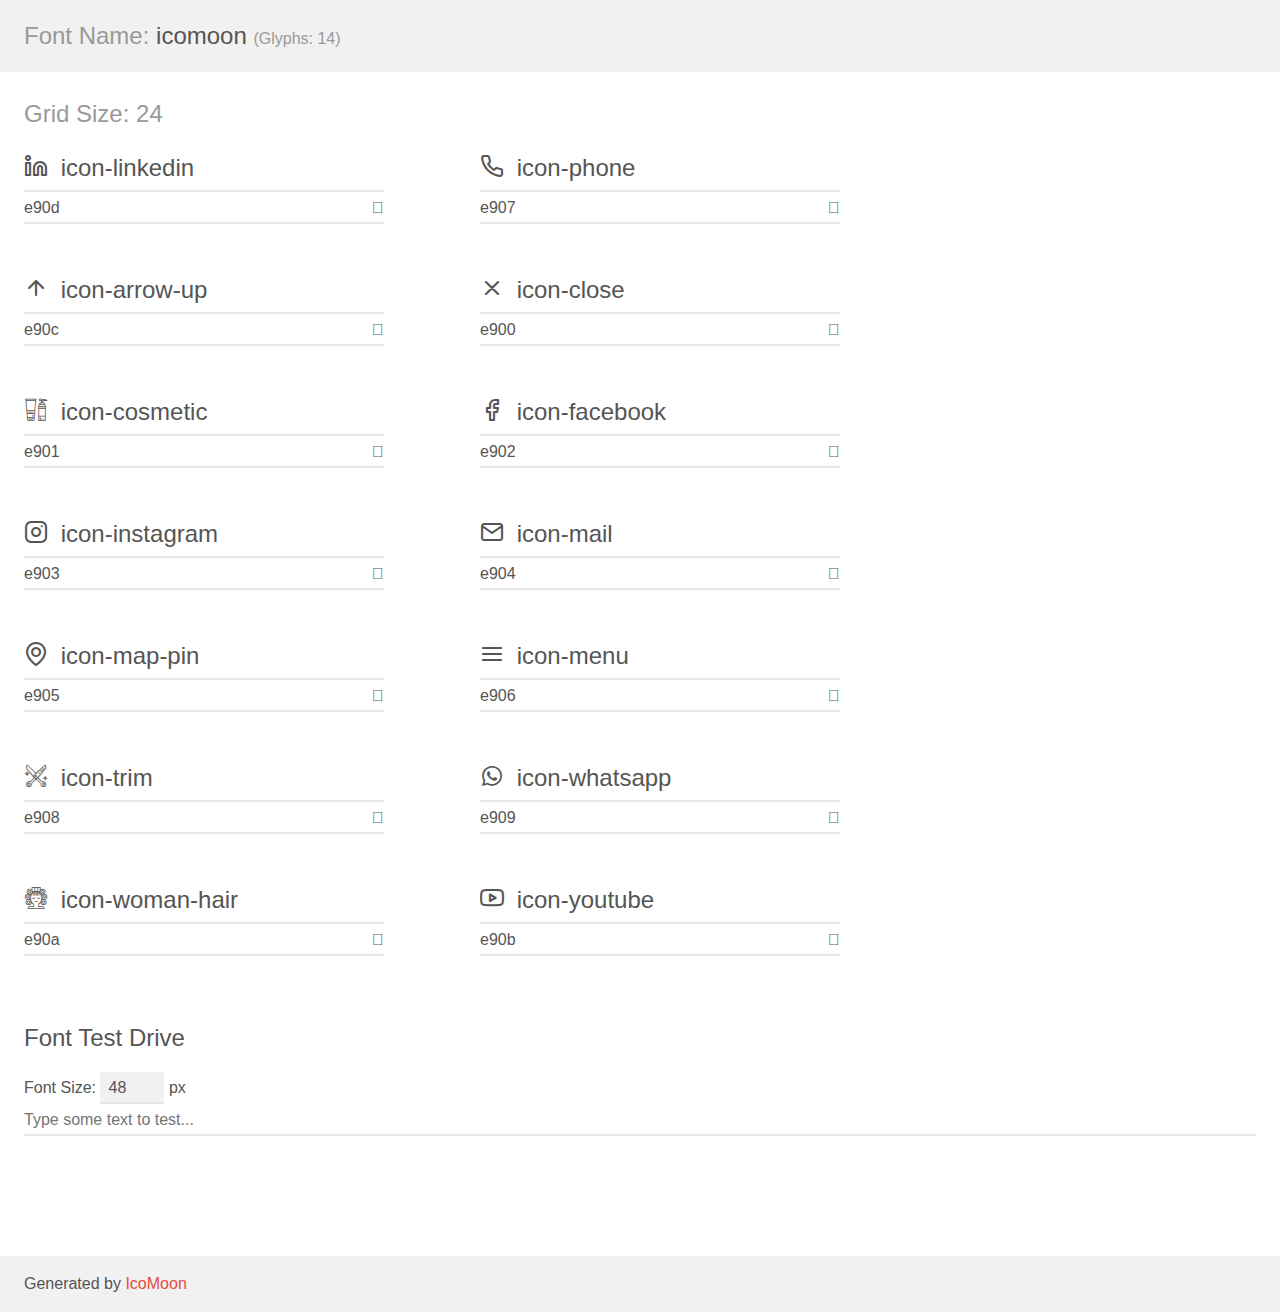
<file: assets/demo.html>
<!doctype html>
<html>
<head>
    <meta charset="utf-8">
    <title>IcoMoon Demo</title>
    <meta name="description" content="An Icon Font Generated By IcoMoon.io">
    <meta name="viewport" content="width=device-width, initial-scale=1">
    <link rel="stylesheet" href="demo-files/demo.css">
    <link rel="stylesheet" href="style.css"></head>
<body>
    <div class="bgc1 clearfix">
        <h1 class="mhmm mvm"><span class="fgc1">Font Name:</span> icomoon <small class="fgc1">(Glyphs:&nbsp;14)</small></h1>
    </div>
    <div class="clearfix mhl ptl">
        <h1 class="mvm mtn fgc1">Grid Size: 24</h1>
        <div class="glyph fs1">
            <div class="clearfix bshadow0 pbs">
                <span class="icon-linkedin"></span>
                <span class="mls"> icon-linkedin</span>
            </div>
            <fieldset class="fs0 size1of1 clearfix hidden-false">
                <input type="text" readonly value="e90d" class="unit size1of2" />
                <input type="text" maxlength="1" readonly value="&#xe90d;" class="unitRight size1of2 talign-right" />
            </fieldset>
            <div class="fs0 bshadow0 clearfix hidden-true">
                <span class="unit pvs fgc1">liga: </span>
                <input type="text" readonly value="" class="liga unitRight" />
            </div>
        </div>
        <div class="glyph fs1">
            <div class="clearfix bshadow0 pbs">
                <span class="icon-phone"></span>
                <span class="mls"> icon-phone</span>
            </div>
            <fieldset class="fs0 size1of1 clearfix hidden-false">
                <input type="text" readonly value="e907" class="unit size1of2" />
                <input type="text" maxlength="1" readonly value="&#xe907;" class="unitRight size1of2 talign-right" />
            </fieldset>
            <div class="fs0 bshadow0 clearfix hidden-true">
                <span class="unit pvs fgc1">liga: </span>
                <input type="text" readonly value="" class="liga unitRight" />
            </div>
        </div>
        <div class="glyph fs1">
            <div class="clearfix bshadow0 pbs">
                <span class="icon-arrow-up"></span>
                <span class="mls"> icon-arrow-up</span>
            </div>
            <fieldset class="fs0 size1of1 clearfix hidden-false">
                <input type="text" readonly value="e90c" class="unit size1of2" />
                <input type="text" maxlength="1" readonly value="&#xe90c;" class="unitRight size1of2 talign-right" />
            </fieldset>
            <div class="fs0 bshadow0 clearfix hidden-true">
                <span class="unit pvs fgc1">liga: </span>
                <input type="text" readonly value="" class="liga unitRight" />
            </div>
        </div>
        <div class="glyph fs1">
            <div class="clearfix bshadow0 pbs">
                <span class="icon-close"></span>
                <span class="mls"> icon-close</span>
            </div>
            <fieldset class="fs0 size1of1 clearfix hidden-false">
                <input type="text" readonly value="e900" class="unit size1of2" />
                <input type="text" maxlength="1" readonly value="&#xe900;" class="unitRight size1of2 talign-right" />
            </fieldset>
            <div class="fs0 bshadow0 clearfix hidden-true">
                <span class="unit pvs fgc1">liga: </span>
                <input type="text" readonly value="" class="liga unitRight" />
            </div>
        </div>
        <div class="glyph fs1">
            <div class="clearfix bshadow0 pbs">
                <span class="icon-cosmetic"></span>
                <span class="mls"> icon-cosmetic</span>
            </div>
            <fieldset class="fs0 size1of1 clearfix hidden-false">
                <input type="text" readonly value="e901" class="unit size1of2" />
                <input type="text" maxlength="1" readonly value="&#xe901;" class="unitRight size1of2 talign-right" />
            </fieldset>
            <div class="fs0 bshadow0 clearfix hidden-true">
                <span class="unit pvs fgc1">liga: </span>
                <input type="text" readonly value="" class="liga unitRight" />
            </div>
        </div>
        <div class="glyph fs1">
            <div class="clearfix bshadow0 pbs">
                <span class="icon-facebook"></span>
                <span class="mls"> icon-facebook</span>
            </div>
            <fieldset class="fs0 size1of1 clearfix hidden-false">
                <input type="text" readonly value="e902" class="unit size1of2" />
                <input type="text" maxlength="1" readonly value="&#xe902;" class="unitRight size1of2 talign-right" />
            </fieldset>
            <div class="fs0 bshadow0 clearfix hidden-true">
                <span class="unit pvs fgc1">liga: </span>
                <input type="text" readonly value="" class="liga unitRight" />
            </div>
        </div>
        <div class="glyph fs1">
            <div class="clearfix bshadow0 pbs">
                <span class="icon-instagram"></span>
                <span class="mls"> icon-instagram</span>
            </div>
            <fieldset class="fs0 size1of1 clearfix hidden-false">
                <input type="text" readonly value="e903" class="unit size1of2" />
                <input type="text" maxlength="1" readonly value="&#xe903;" class="unitRight size1of2 talign-right" />
            </fieldset>
            <div class="fs0 bshadow0 clearfix hidden-true">
                <span class="unit pvs fgc1">liga: </span>
                <input type="text" readonly value="" class="liga unitRight" />
            </div>
        </div>
        <div class="glyph fs1">
            <div class="clearfix bshadow0 pbs">
                <span class="icon-mail"></span>
                <span class="mls"> icon-mail</span>
            </div>
            <fieldset class="fs0 size1of1 clearfix hidden-false">
                <input type="text" readonly value="e904" class="unit size1of2" />
                <input type="text" maxlength="1" readonly value="&#xe904;" class="unitRight size1of2 talign-right" />
            </fieldset>
            <div class="fs0 bshadow0 clearfix hidden-true">
                <span class="unit pvs fgc1">liga: </span>
                <input type="text" readonly value="" class="liga unitRight" />
            </div>
        </div>
        <div class="glyph fs1">
            <div class="clearfix bshadow0 pbs">
                <span class="icon-map-pin"></span>
                <span class="mls"> icon-map-pin</span>
            </div>
            <fieldset class="fs0 size1of1 clearfix hidden-false">
                <input type="text" readonly value="e905" class="unit size1of2" />
                <input type="text" maxlength="1" readonly value="&#xe905;" class="unitRight size1of2 talign-right" />
            </fieldset>
            <div class="fs0 bshadow0 clearfix hidden-true">
                <span class="unit pvs fgc1">liga: </span>
                <input type="text" readonly value="" class="liga unitRight" />
            </div>
        </div>
        <div class="glyph fs1">
            <div class="clearfix bshadow0 pbs">
                <span class="icon-menu"></span>
                <span class="mls"> icon-menu</span>
            </div>
            <fieldset class="fs0 size1of1 clearfix hidden-false">
                <input type="text" readonly value="e906" class="unit size1of2" />
                <input type="text" maxlength="1" readonly value="&#xe906;" class="unitRight size1of2 talign-right" />
            </fieldset>
            <div class="fs0 bshadow0 clearfix hidden-true">
                <span class="unit pvs fgc1">liga: </span>
                <input type="text" readonly value="" class="liga unitRight" />
            </div>
        </div>
        <div class="glyph fs1">
            <div class="clearfix bshadow0 pbs">
                <span class="icon-trim"></span>
                <span class="mls"> icon-trim</span>
            </div>
            <fieldset class="fs0 size1of1 clearfix hidden-false">
                <input type="text" readonly value="e908" class="unit size1of2" />
                <input type="text" maxlength="1" readonly value="&#xe908;" class="unitRight size1of2 talign-right" />
            </fieldset>
            <div class="fs0 bshadow0 clearfix hidden-true">
                <span class="unit pvs fgc1">liga: </span>
                <input type="text" readonly value="" class="liga unitRight" />
            </div>
        </div>
        <div class="glyph fs1">
            <div class="clearfix bshadow0 pbs">
                <span class="icon-whatsapp"></span>
                <span class="mls"> icon-whatsapp</span>
            </div>
            <fieldset class="fs0 size1of1 clearfix hidden-false">
                <input type="text" readonly value="e909" class="unit size1of2" />
                <input type="text" maxlength="1" readonly value="&#xe909;" class="unitRight size1of2 talign-right" />
            </fieldset>
            <div class="fs0 bshadow0 clearfix hidden-true">
                <span class="unit pvs fgc1">liga: </span>
                <input type="text" readonly value="" class="liga unitRight" />
            </div>
        </div>
        <div class="glyph fs1">
            <div class="clearfix bshadow0 pbs">
                <span class="icon-woman-hair"></span>
                <span class="mls"> icon-woman-hair</span>
            </div>
            <fieldset class="fs0 size1of1 clearfix hidden-false">
                <input type="text" readonly value="e90a" class="unit size1of2" />
                <input type="text" maxlength="1" readonly value="&#xe90a;" class="unitRight size1of2 talign-right" />
            </fieldset>
            <div class="fs0 bshadow0 clearfix hidden-true">
                <span class="unit pvs fgc1">liga: </span>
                <input type="text" readonly value="" class="liga unitRight" />
            </div>
        </div>
        <div class="glyph fs1">
            <div class="clearfix bshadow0 pbs">
                <span class="icon-youtube"></span>
                <span class="mls"> icon-youtube</span>
            </div>
            <fieldset class="fs0 size1of1 clearfix hidden-false">
                <input type="text" readonly value="e90b" class="unit size1of2" />
                <input type="text" maxlength="1" readonly value="&#xe90b;" class="unitRight size1of2 talign-right" />
            </fieldset>
            <div class="fs0 bshadow0 clearfix hidden-true">
                <span class="unit pvs fgc1">liga: </span>
                <input type="text" readonly value="" class="liga unitRight" />
            </div>
        </div>
    </div>

    <!--[if gt IE 8]><!-->
    <div class="mhl clearfix mbl">
        <h1>Font Test Drive</h1>
        <label>
            Font Size: <input id="fontSize" type="number" class="textbox0 mbm"
            min="8" value="48" />
            px
        </label>
        <input id="testText" type="text" class="phl size1of1 mvl"
        placeholder="Type some text to test..." value=""/>
        <div id="testDrive" class="icon-" style="font-family: icomoon">&nbsp;
        </div>
    </div>
    <!--<![endif]-->
    <div class="bgc1 clearfix">
        <p class="mhl">Generated by <a href="https://icomoon.io/app">IcoMoon</a></p>
    </div>

    <script src="demo-files/demo.js"></script>
</body>
</html>
</file>
<file: assets/demo-files/demo.css>
body {
  padding: 0;
  margin: 0;
  font-family: sans-serif;
  font-size: 1em;
  line-height: 1.5;
  color: #555;
  background: #fff;
}
h1 {
  font-size: 1.5em;
  font-weight: normal;
}
small {
  font-size: .66666667em;
}
a {
  color: #e74c3c;
  text-decoration: none;
}
a:hover, a:focus {
  box-shadow: 0 1px #e74c3c;
}
.bshadow0, input {
  box-shadow: inset 0 -2px #e7e7e7;
}
input:hover {
  box-shadow: inset 0 -2px #ccc;
}
input, fieldset {
  font-family: sans-serif;
  font-size: 1em;
  margin: 0;
  padding: 0;
  border: 0;
}
input {
  color: inherit;
  line-height: 1.5;
  height: 1.5em;
  padding: .25em 0;
}
input:focus {
  outline: none;
  box-shadow: inset 0 -2px #449fdb;
}
.glyph {
  font-size: 16px;
  width: 15em;
  padding-bottom: 1em;
  margin-right: 4em;
  margin-bottom: 1em;
  float: left;
  overflow: hidden;
}
.liga {
  width: 80%;
  width: calc(100% - 2.5em);
}
.talign-right {
  text-align: right;
}
.talign-center {
  text-align: center;
}
.bgc1 {
  background: #f1f1f1;
}
.fgc1 {
  color: #999;
}
.fgc0 {
  color: #000;
}
p {
  margin-top: 1em;
  margin-bottom: 1em;
}
.mvm {
  margin-top: .75em;
  margin-bottom: .75em;
}
.mtn {
  margin-top: 0;
}
.mtl, .mal {
  margin-top: 1.5em;
}
.mbl, .mal {
  margin-bottom: 1.5em;
}
.mal, .mhl {
  margin-left: 1.5em;
  margin-right: 1.5em;
}
.mhmm {
  margin-left: 1em;
  margin-right: 1em;
}
.mls {
  margin-left: .25em;
}
.ptl {
  padding-top: 1.5em;
}
.pbs, .pvs {
  padding-bottom: .25em;
}
.pvs, .pts {
  padding-top: .25em;
}
.unit {
  float: left;
}
.unitRight {
  float: right;
}
.size1of2 {
  width: 50%;
}
.size1of1 {
  width: 100%;
}
.clearfix:before, .clearfix:after {
  content: " ";
  display: table;
}
.clearfix:after {
  clear: both;
}
.hidden-true {
  display: none;
}
.textbox0 {
  width: 3em;
  background: #f1f1f1;
  padding: .25em .5em;
  line-height: 1.5;
  height: 1.5em;
}
#testDrive {
  display: block;
  padding-top: 24px;
  line-height: 1.5;
}
.fs0 {
  font-size: 16px;
}
.fs1 {
  font-size: 24px;
}
</file>
<file: assets/style.css>
@font-face {
  font-family: 'icomoon';
  src:  url('fonts/icomoon.eot?cf89xu');
  src:  url('fonts/icomoon.eot?cf89xu#iefix') format('embedded-opentype'),
    url('fonts/icomoon.ttf?cf89xu') format('truetype'),
    url('fonts/icomoon.woff?cf89xu') format('woff'),
    url('fonts/icomoon.svg?cf89xu#icomoon') format('svg');
  font-weight: normal;
  font-style: normal;
  font-display: block;
}

[class^="icon-"], [class*=" icon-"] {
  /* use !important to prevent issues with browser extensions that change fonts */
  font-family: 'icomoon' !important;
  speak: never;
  font-style: normal;
  font-weight: normal;
  font-variant: normal;
  text-transform: none;
  line-height: 1;

  /* Better Font Rendering =========== */
  -webkit-font-smoothing: antialiased;
  -moz-osx-font-smoothing: grayscale;
}

.icon-linkedin:before {
  content: "\e90d";
}
.icon-phone:before {
  content: "\e907";
}
.icon-arrow-up:before {
  content: "\e90c";
}
.icon-close:before {
  content: "\e900";
}
.icon-cosmetic:before {
  content: "\e901";
}
.icon-facebook:before {
  content: "\e902";
}
.icon-instagram:before {
  content: "\e903";
}
.icon-mail:before {
  content: "\e904";
}
.icon-map-pin:before {
  content: "\e905";
}
.icon-menu:before {
  content: "\e906";
}
.icon-trim:before {
  content: "\e908";
}
.icon-whatsapp:before {
  content: "\e909";
}
.icon-woman-hair:before {
  content: "\e90a";
}
.icon-youtube:before {
  content: "\e90b";
}
</file>
